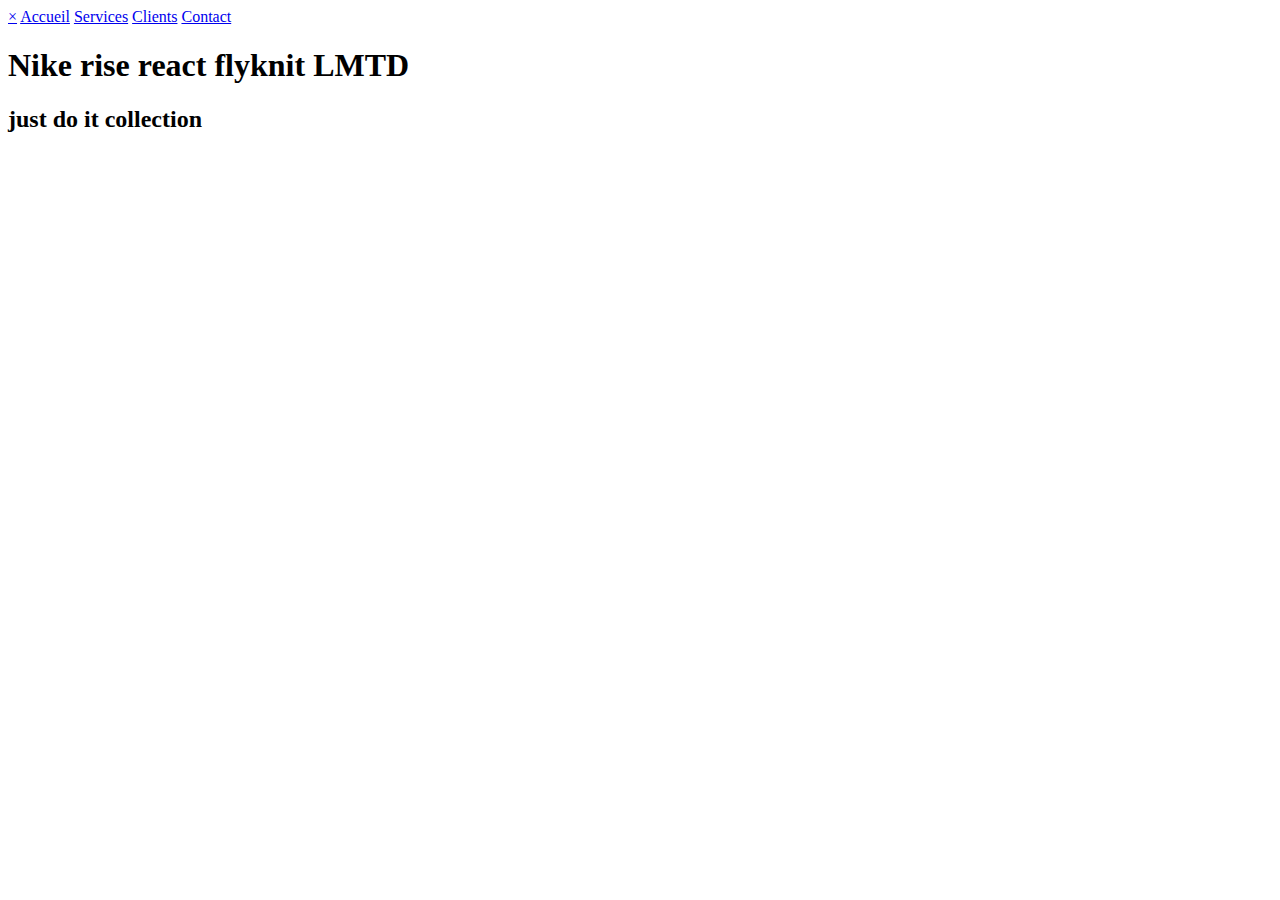
<file: index2.html>
<!DOCTYPE html>
<html lang="en">
  <head>
    <meta charset="UTF-8" />
    <meta name="viewport" content="width=device-width, initial-scale=1.0" />
    <meta http-equiv="X-UA-Compatible" content="ie=edge" />
    <title>Document</title>
    <link rel="stylesheet" href="index.html" />
  </head>
  <body></body>
</html>
<div id="mySidenav" class="sidenav">
  <a href="javascript:void(0)" class="closebtn" onclick="closeNav()">&times;</a>
  <a href="#accueil-container">Accueil</a>
  <a href="#">Services</a>
  <a href="#">Clients</a>
  <a href="#">Contact</a>
</div>
<section id="accueil-container">
  <h1>Nike rise react flyknit LMTD</h1>
  <h2>just do it collection</h2>
</section>
<div></div>
</file>
